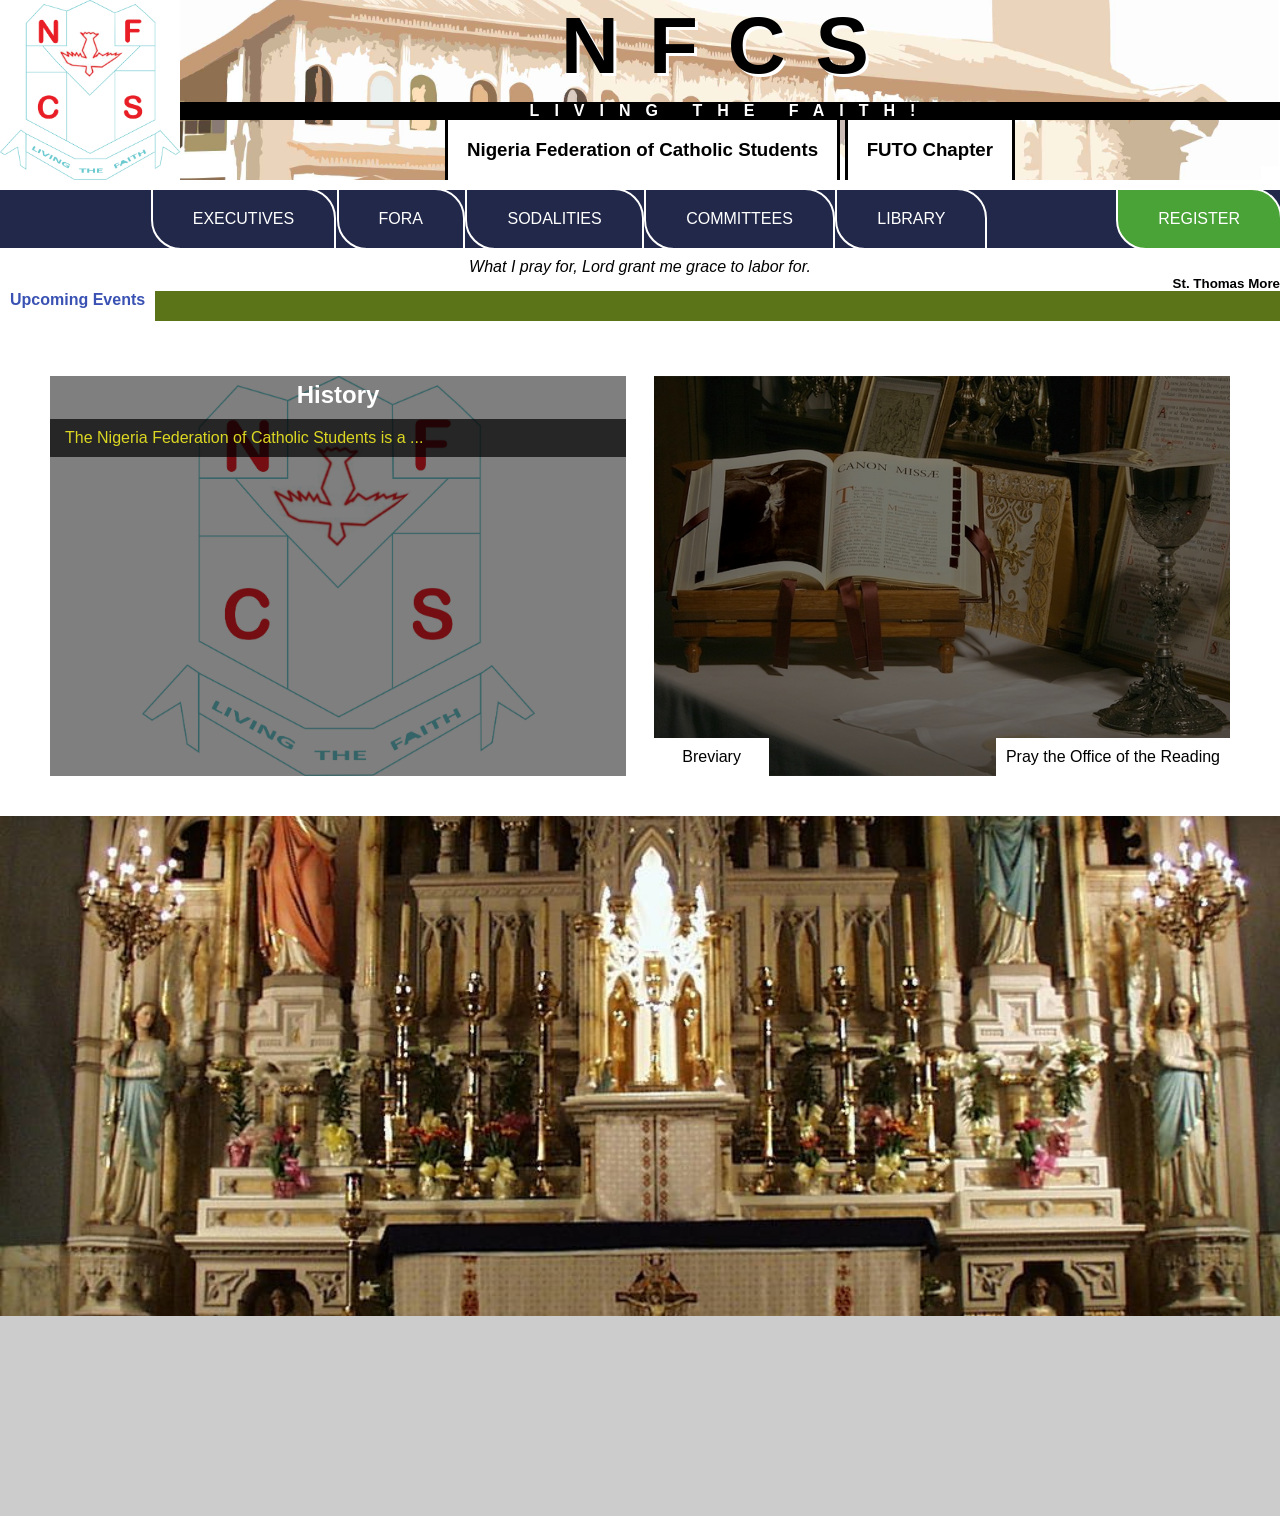
<file: index.html>
<!DOCTYPE html>
<html lang="en-us">
<head>
  <title>NFCS - FUTO Chapter</title>
  <meta http-equiv="X-UA-Compatible" content="IE-Edge">
  <meta charset="UTF-8">
  <link href="style.css" rel="stylesheet">
  <!--<script src="">--> 
</head>

<body>

  <header>
    <img src="assets/logo.jpg">
    <div class="container">
      <h1>NFCS</h1>
      <p>Living the Faith!</p>
      <h3>Nigeria Federation of Catholic Students</h3>
      <h3>FUTO Chapter</h3>
    </div>
  </header>

  <nav>
    <div class="container">
      <ul> 
        <li><a href="#">Executives</a></li>
        <li><a href="#">Fora</a></li>
        <li><a href="#">Sodalities</a></li>
        <li><a href="#">Committees</a></li>
        <li><a href="#">Library</a></li>
        <li class="right"><a class="right" href="#">Register</a></li>
      </ul>
    </div>
  </nav>

  <section>
    <p id="quote"><em>What I pray for, Lord grant me grace to labor for.</em><br> 
      <small class="right"><strong>St. Thomas More</strong></small> 
    </p>
  </section>

  <aside>
      <div class="container">
        <h2>Upcoming Events</h2>
      </div>
  </aside>  

  <main>

    <section class="top">
      <div class="container">
        <article id="top-left">
          <div id="frame_div">
            <h2>History</h2>
            <p>
              The Nigeria Federation of Catholic Students is a ... 
            </p>
          </div>
        </article><article id="top-right">
          <div>
            <iframe src="http://www.ibreviary.com/m2/letture.php?s=letture&&?lang=en" name="ibreviary" id="no-scroll">
            </iframe>
            <a  id="right" href="http://www.ibreviary.com/m2/breviario.php?lang=en&&s=ufficio_delle_letture" target="ibreviary">
            Pray the Office of the Reading
            </a>
            <a  id="left" href="http://www.ibreviary.com/m2/breviario.php?lang=en" target="ibreviary">
              Breviary
            </a>
            <!--<h2>Spiritual Reading</h2>
            <p>
            </p>-->
          </div>
        </article>
      </div>
    </section>

    <section class="mid">
      <div id="mid-left">

      </div>
      <div id="mid-mid">

      </div>
      <div id="mid-right">

      </div>

    </section>

  </main>

  <footer>

  </footer>

</body>

</html>
</file>
<file: style.css>
* {
	-webkit-box-sizing: border-box;
	-moz-box-sizing: border-box;
	box-sizing: border-box;
	/*border: 1px solid green;*/
	margin: 0 auto;
}

/*body {
	background: url('assets/bg.jpg') no-repeat center center fixed;
	background-size: cover;
}*/

body {
	top: 0;
	margin: 0;
	padding: 0;
	font-family: "Ubuntu", "Calibri", sans-serif;
}

header {
	top: 0;
	margin: 0 auto;
	margin-bottom: 10px;
	height: 180px;
	background: url('assets/header-bg.jpg') no-repeat center center;
	background-size: cover;
}

header .container {
	width: 100%;
	margin: 0 auto;
	color: #000;
	text-align: center;
}

header img {
	height: 180px; 
	width: 180px;
	float: left;
}

header h1 {
	margin: 0 auto;
	margin-bottom: 10px;
	color: #000;
	text-shadow: 3px 3px #fff;
	font-size: 5em;
	font-weight: bold;
	letter-spacing: 30px;
	text-transform: uppercase;
}

header p {
	width: 100%;
	margin: 0 auto;
	background-color: #000;
	color: #fff;
	font-weight: 600;
	text-transform: uppercase;
	letter-spacing: 15px;
}

header h3 {
	display: inline-block;
	margin-top: 0;
	margin-bottom: 0;
	padding: 19px;
	border-right: 3px solid #000;
	border-left: 3px solid #000; 
	background-color: #fff;
}


nav {
	width: 100%;
	margin-bottom: 10px;
	background-color: #22284a;
	color: #fff;
}

nav .container {
	margin-left: 20px;
}
nav ul {
	display: block;
	margin: 0;
	/*margin-left: 200px;*/
	padding: 0;
	list-style: none;
	text-align: center;
	text-transform: uppercase;
}

nav ul li {
	display: inline-block;
	margin: -2px;
}

nav a {
	display: inline-block;
	padding: 20px 40px;
	border: 2px solid #fff;
	border-radius: 0 30px;
	/*padding-left: 50px;*/
	text-decoration: none;
	color: #fff;
}

nav a:hover {
	background-color: #fff;
	color: #22284a;
}

.right a {
	border-radius: 0 30px;
	font-size: 1em;
	background-color: #49a336;
}
.right a:hover {
	background-color: #dcd722;
	color: #22284a;
}

#quote {
	margin: 0 auto;  
	font-weight: 300;
	color: #000;
	text-align: center;
}

main {
	width: 100%;
	margin: 0;
	margin-top: 15px;
	/*background-color: #ccc;*/
}

/*main > .container {
	margin: 0;
	padding: 0;
	height: 400px;
}*/

aside {
	width: 100%;
	height: 30px;
	margin: 15px 0;
	background-color: #5b7418;
	color: #000;
}

aside .container {
	display: block;
}

aside h2 {
	display: inline-block;
	height: 30px;
	margin: 0;
	padding: 0 10px;
	text-align: center;
	font-size: 1em;
	font-weight: bold;
	background-color: #fff;
	color: #3952B3;
}

.top {
	position: relative;
	width: 100%;
	padding: 0;
	/*background: url('assets/top-ms.jpg') no-repeat center center;
	background-size: cover;*/
}

.top .container {
	margin: 0 auto;
	padding: 0;
	height: 480px;
}

#top-left, #top-right {
	top: 30px;
	position: absolute;
	display: inline-block;
	width: 45%;
	height: 400px;
	margin: 10px 40px;
}

#top-left {
	left: 10px;
	background: url('assets/logo.jpg') no-repeat center center;
	background-size: contain;
}

#top-left div {
	margin: 0;
	padding: 0;
	height: 100%;
	background-color: rgba(185,117,49,0.5);
	background-color: rgba(0,0,0,0.5);
}

#top-right {
	right: 10px;
	background: url('assets/top-right.jpg') no-repeat center center;
	background-size: cover;
}

#top-right div {
	margin: 0;
	padding: 0;
	height: 100%;
	background-color: rgba(0,0,0,0.5);
}

#top-right iframe {
	margin: 0;
	width: 100%;
	height: 100%;
	border: none;
}

#right, #left {
	display: block;
	position: absolute;
	bottom: 0;
	margin-top: 5px;
	padding: 10px;
	background-color: #fff;
	color: #000;
	text-align: center;
	text-decoration: none;
}

#right {
	right: 0;
}

#left {
	left: 0;
	width: 20%;
}

#top-right a:hover {
	background-color: rgb(185,117,49);
	color: #fff;
}

 #no-scroll::-webkit-scrollbar	{
        width: 0 !important;
    }

.top h2 {
	padding-top: 5px;
	color: #fff;
	text-align: center;
}

.top p {
	margin-top: 10px;
	padding: 10px 15px;
	background-color: rgba(0,0,0,0.7);
	color: #dcd722;
}
.mid {
	width: 100%;
	height: 500px;
	margin: 0;
	padding: 10px;
	background: url('assets/main-bg.jpg') no-repeat center center;
	background-size: cover;
	/*background-color: #bab9e8;*/
}

footer {
	bottom: 0;
	width: 100%;
	height: 200px;
	margin: 0 auto;
	background-color: #ccc;
}

.right {
	float: right;
}

.left {
	float: left;
}
</file>
